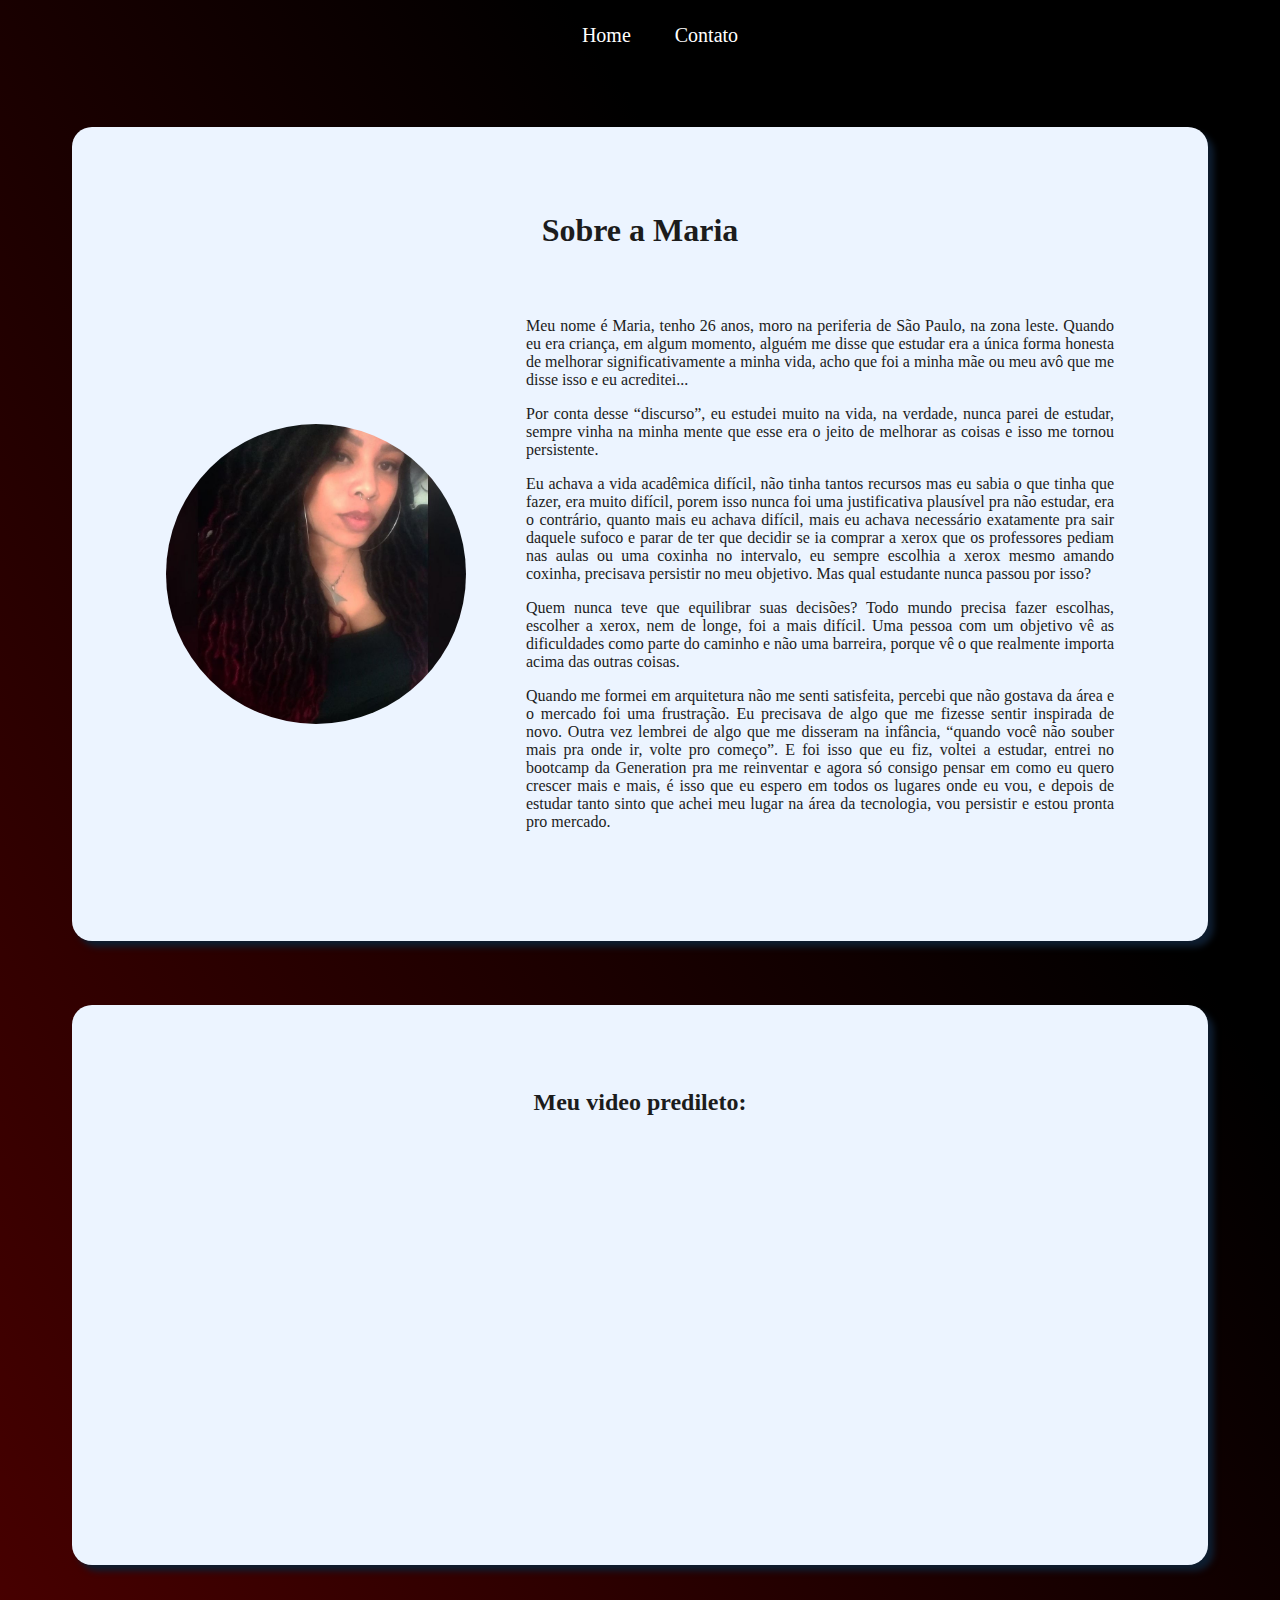
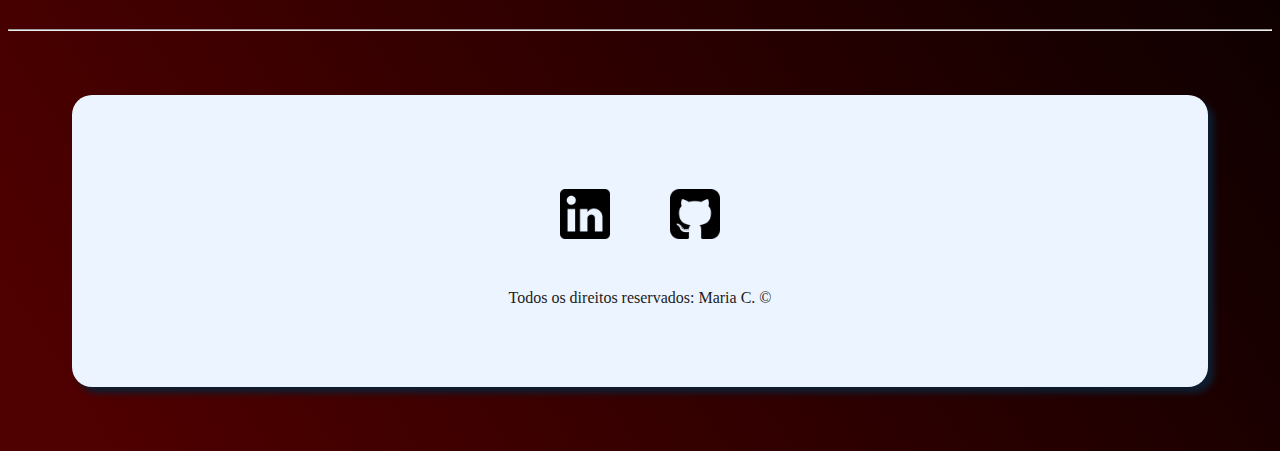
<file: index.html>
<!DOCTYPE html>
<html lang="pt-br">
<head>
    <meta charset="UTF-8">
    <meta http-equiv="X-UA-Compatible" content="IE=edge">
    <meta name="viewport" content="width=device-width, initial-scale=1.0">
    <title>Meu Perfil</title>
    <link rel="stylesheet" href="assets/css/style.css">
</head>
<body>
    <div class="container">
    <ul id="menu">
        <li><a href="index.html">Home</a></li>
        <li><a href="contato.html">Contato</a></li>
    </ul>
</div>
<div class="borda">
    <h1 class="center">Sobre a Maria</h1>
    <div class="container">
            
        <div></div>
        <div class="container">
            <img class="br-50 wh-300 p-30"
            src="assets/img/m.JPG" 
            alt="Foto do criador desse conteúdo">
        </div>
        <div class="p-30">
            <p class="center-justified">
                Meu nome é Maria, tenho 26 anos, moro na periferia de São Paulo, na zona leste. 
                Quando eu era criança, em algum momento, alguém me disse que estudar era a única forma honesta de melhorar significativamente a minha vida, 
                acho que foi a minha mãe ou meu avô que me disse isso e eu acreditei... </p>
                <p class="center-justified">Por conta desse “discurso”, eu estudei muito na vida, na verdade, nunca parei de estudar, sempre vinha na minha mente 
                que esse era o jeito de melhorar as coisas e isso me tornou persistente.</p>
                <p class="center-justified">Eu achava a vida acadêmica difícil, não tinha tantos recursos mas eu sabia o que tinha que fazer, era muito difícil, 
                porem isso nunca foi uma justificativa plausível pra não estudar, era o contrário, quanto mais eu achava difícil, 
                mais eu achava necessário exatamente pra sair daquele sufoco e parar de ter que decidir se ia comprar a xerox que os professores 
                pediam nas aulas ou uma coxinha no intervalo, eu sempre escolhia a xerox mesmo amando coxinha, precisava persistir no meu objetivo.
                Mas qual estudante nunca passou por isso? </p>
                <p class="center-justified">Quem nunca teve que equilibrar suas decisões? Todo mundo precisa fazer escolhas, escolher 
                a xerox, nem de longe, foi a mais difícil. Uma pessoa com um objetivo vê as dificuldades como parte do caminho e não uma barreira, 
                porque vê o que realmente importa acima das outras coisas.</p>
                <p class="center-justified">Quando me formei em arquitetura não me senti satisfeita, percebi que não gostava da área e o mercado foi uma frustração. 
                Eu precisava de algo que me fizesse sentir inspirada de novo. Outra vez lembrei de algo que me disseram na infância, 
                “quando você não souber mais pra onde ir, volte pro começo”. E foi isso que eu fiz, voltei a estudar, entrei no bootcamp 
                da Generation pra me reinventar e agora só consigo pensar em como eu quero crescer mais e mais, é isso que eu espero em todos os 
                lugares onde eu vou, e depois de estudar tanto sinto que achei meu lugar na área da tecnologia, vou persistir e estou pronta pro mercado.
                </p>
            </div>
            </div>
</div>
<div class="borda">
<h2 class="center">Meu video predileto:</h2>
<div class="container mb-50">
    <iframe 
    width="560" 
    height="315" 
    src="https://www.youtube.com/embed/zVrc1qeth-4" 
    title="YouTube video player" 
    frameborder="0" 
    allow="accelerometer; autoplay; clipboard-write; encrypted-media; gyroscope; picture-in-picture" 
    allowfullscreen>
</iframe>
</div></div>
<hr>
<div class="borda"><footer>
    <div class="container">
        <a href="https://www.linkedin.com/in/maria-carolina-s-n-xavier-05340b191/" target="_blank">
            <img class="tm-social p-30" src="assets/img/linkedin.png" alt="Logo do Linkedin">
        </a>
        <a href="https://github.com/mcsnsx" target="_blank">
            <img class="tm-social p-30" src="assets/img/github.png" alt="Lodo do Github">
        </a>
        </div>
    <p class="center">
    Todos os direitos reservados: Maria C. &copy;
    </p>
</footer></div>

</body>
</html>
</file>
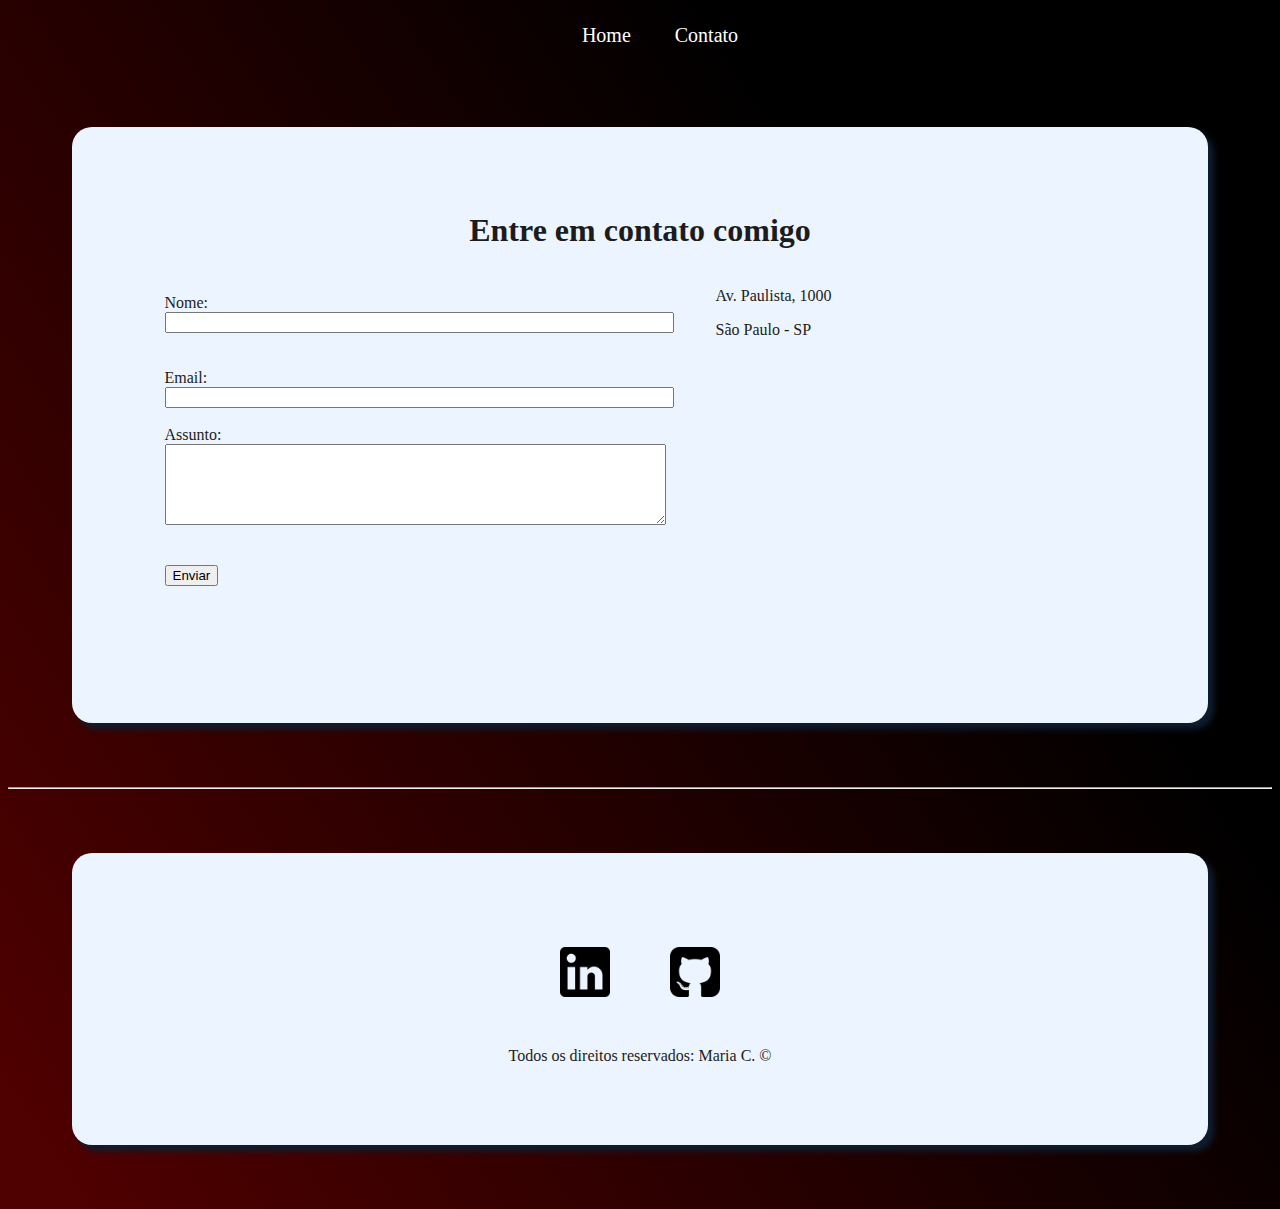
<file: contato.html>
<!DOCTYPE html>
<html lang="pt-br">
<head>
    <meta charset="UTF-8">
    <meta http-equiv="X-UA-Compatible" content="IE=edge">
    <meta name="viewport" content="width=device-width, initial-scale=1.0">
    <title>Contato</title>
    <link rel="stylesheet" href="assets/css/style.css">
</head>
<body>
    <div class="container">
    <ul id="menu">
        <li><a href="index.html">Home</a></li>
        <li><a href="contato.html">Contato</a></li>
    </ul></div>

    <div class="borda">
    <h1 class="center">Entre em contato comigo</h1>

    <div class="container mb-50">
        <div>
            
            <form>
                <label for="nome">Nome:</label><br>
                <input type="text" id="nome" onkeyup="validaNome()">
                <div id= "txtNome"></div>
                <br><br>
                <label for="email">Email:</label><br>
                <input type="email" id="email" onkeyup="validaEmail()">
                <div id= "txtEmail"></div>
                <br>
                <label for="assunto">Assunto:</label><br>
                <textarea name="assunto" id="assunto" cols="60" rows="5" onkeyup="validaAssunto()"></textarea>
                <div id= "txtAssunto"></div>
                <br><br>
                <button onclick="enviar()">Enviar</button>
            </form>
        </div>
        <div class="ml-50">
            <p>Av. Paulista, 1000</p>
            <p>São Paulo - SP</p>
        
            <iframe src="https://www.google.com/maps/embed?pb=!1m18!1m12!1m3!1d3657.098169135308!2d-46.65412628468789!3d-23.56491746760954!2m3!1f0!2f0!3f0!3m2!1i1024!2i768!4f13.1!3m3!1m2!1s0x94ce5994f2e15a7d%3A0xdeb92126793e5e90!2sAv.%20Paulista%2C%201000%20-%20Bela%20Vista%2C%20S%C3%A3o%20Paulo%20-%20SP%2C%2001310-100!5e0!3m2!1spt-BR!2sbr!4v1637679692913!5m2!1spt-BR!2sbr" 
            width="400" height="250" style="border:0;" allowfullscreen="" 
            loading="lazy" id="mapa" onmousemove="mapaZoom()" onmouseout="mapaNormal()"></iframe>
        </div></div></div>
    </div>    
</body>
<hr>
<div class="borda"><footer>
    <div class="container">
        <a href="https://www.linkedin.com/in/maria-carolina-s-n-xavier-05340b191/" target="_blank">
            <img class="tm-social p-30" src="assets/img/linkedin.png" alt="Logo do Linkedin">
        </a>
        <a href="https://github.com/mcsnsx" target="_blank">
            <img class="tm-social p-30" src="assets/img/github.png" alt="Lodo do Github">
        </a>
        </div>
    <p class="center">
    Todos os direitos reservados: Maria C. &copy;
    </p>
</footer> </div>

<script src="assets/js/script.js"></script>

</body>
</html>
</file>
<file: assets/css/style.css>
/* Estilos da páginna index.html */
        body {
            background: linear-gradient(236.85deg, #000000 27.26%, #4f0000 96.03%);
         }

        .center{
            text-align: center;
        }

        .center-justified {
            text-align: justify;
        }

        .borda{
            background: #ecf4ff;
            color: #1C1C1C;
            margin: 64px;
            border-radius: 20px;
            box-shadow: 6px 6px 6px #0e1d2f;
            padding: 64px;            
        }

        .container{
            display: flex;
            flex-flow: row;
            justify-content: center;
            align-items: center;
        }

        #menu li{
            display: inline;
            padding: 20px;
            text-decoration: none;
        }

        #menu li a{
            text-decoration: none;
            color: #ffffff;
            font-size: 20px;
        }

        #menu li a:hover{
            color: grey;
        }

        .p-30{
            padding: 30px;
        }

        .br-50{
            border-radius: 50%;
        }

        .wh-300{
            width: 300px;
            height: 300px;
        }

        .tm-social{
            width: 50px;
            height: 50px;
        }

        .mb-50{
            margin-bottom: 50px;
        }







        /* Estilos da páginna ccontato.html */

        .ml-50{
            margin-left: 50px;
        }
</file>
